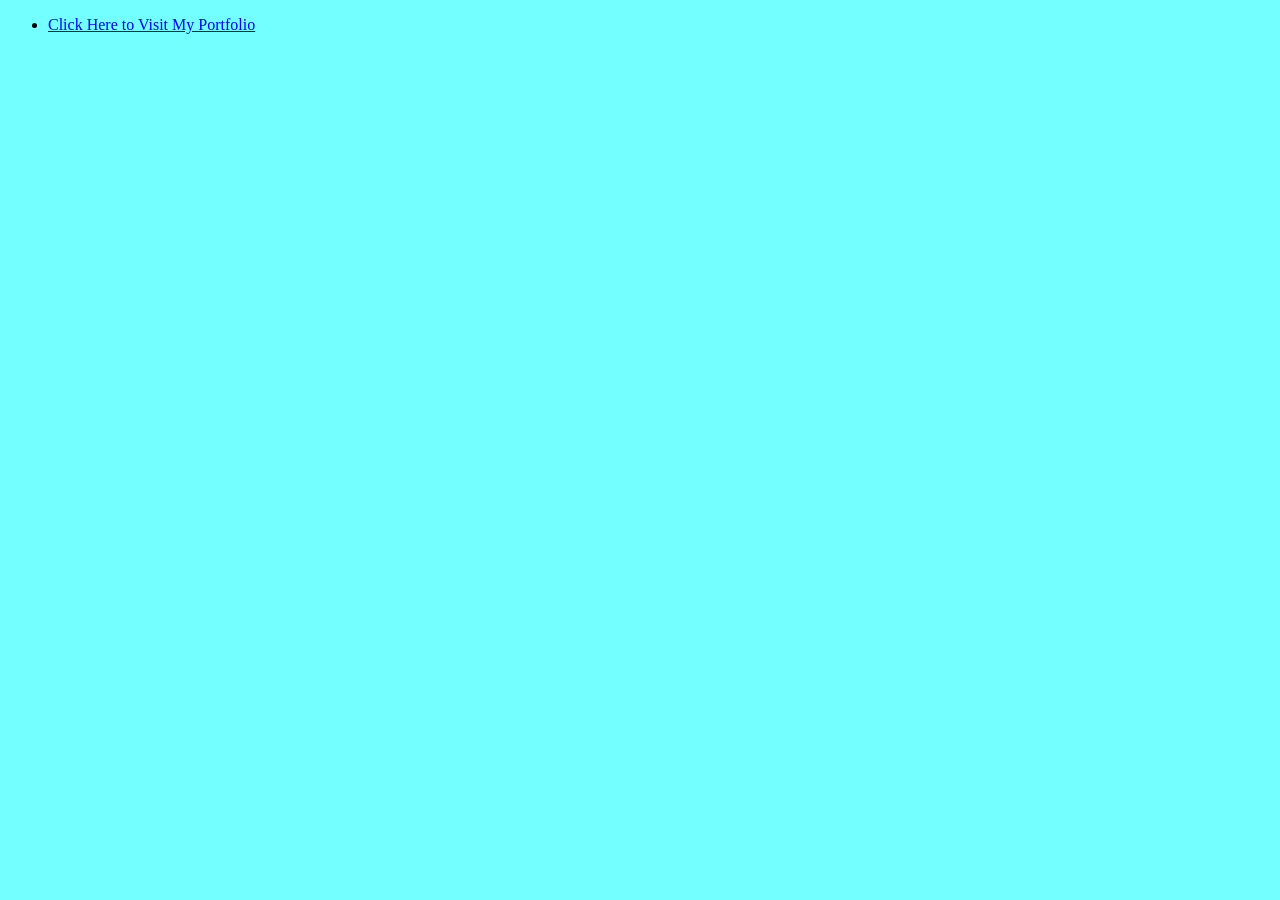
<file: index.html>
<!DOCTYPE html>
<html lang="en">
  <head>
    <meta charset="UTF-8" />
    <meta name="viewport" content="width=device-width, initial-scale=1.0" />
    <title>Landing page</title>
  </head>
  <body style="background-color: rgb(115, 255, 255)">
    <ul>
      <li>
        <a href="Assignment01_Portfolio/Landingpage.html"
          >Click Here to Visit My Portfolio</a
        >
      </li>
    </ul>
  </body>
</html>
</file>
